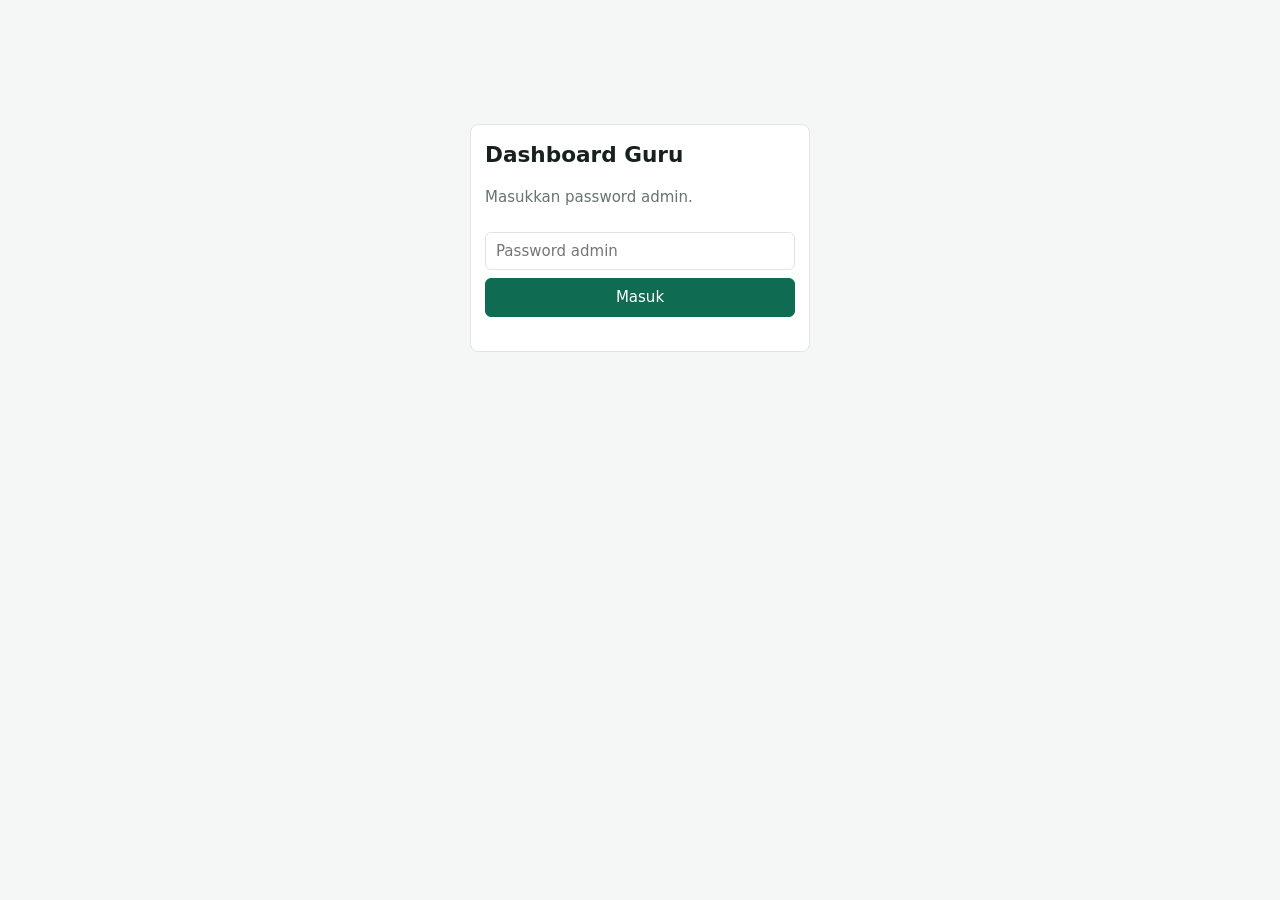
<file: dashboard-admin.html>
<!DOCTYPE html>
<html lang="id">
<head>
<meta charset="utf-8">
<meta name="viewport" content="width=device-width, initial-scale=1">
<title>Dashboard Guru - Agen Siber</title>
<style>
:root{--bg:#f5f7f6;--card:#fff;--ink:#17211d;--mut:#65746d;--line:#dfe6e2;--acc:#0f6b52;--ok:#d9f2e6;--okt:#0b5a3f;--bad:#fde4e1;--badt:#9a2a1f;--mid:#fff1d1;--midt:#7a5600}
@media (prefers-color-scheme:dark){:root{--bg:#101614;--card:#18211e;--ink:#e6efe9;--mut:#93a39a;--line:#2a3833;--acc:#4fc3a1;--ok:#17402f;--okt:#8fe3bf;--bad:#4a201c;--badt:#ffb4aa;--mid:#47380f;--midt:#f2d48a}}
*{box-sizing:border-box}
body{margin:0;background:var(--bg);color:var(--ink);font:15px/1.5 "Segoe UI",system-ui,-apple-system,Roboto,sans-serif}
h1{font-size:1.35rem;margin:0}h2{font-size:1.05rem;margin:0 0 .6rem}
.wrap{max-width:1240px;margin:0 auto;padding:16px}
.bar{display:flex;flex-wrap:wrap;gap:10px;align-items:center;justify-content:space-between;margin-bottom:14px}
.card{background:var(--card);border:1px solid var(--line);border-radius:8px;padding:14px;margin-bottom:14px}
.grid{display:grid;grid-template-columns:repeat(auto-fit,minmax(150px,1fr));gap:10px}
.stat b{display:block;font-size:1.6rem;line-height:1.2}.stat span{color:var(--mut);font-size:.85rem}
input,select,button{font:inherit;padding:7px 10px;border:1px solid var(--line);border-radius:6px;background:var(--card);color:var(--ink)}
button{cursor:pointer}button.p{background:var(--acc);color:#fff;border-color:var(--acc)}
:focus-visible{outline:2px solid var(--acc);outline-offset:2px}
.tools{display:flex;flex-wrap:wrap;gap:8px;margin-bottom:10px}
.tabs{display:flex;gap:6px;margin-bottom:10px}.tabs button[aria-selected=true]{background:var(--acc);color:#fff;border-color:var(--acc)}
.sc{overflow-x:auto}
table{border-collapse:collapse;width:100%;font-size:.88rem}
th,td{padding:6px 8px;border-bottom:1px solid var(--line);text-align:left;white-space:nowrap}
th{color:var(--mut);font-weight:600;position:sticky;top:0;background:var(--card)}
td.n,th.n{text-align:center}
tr.row{cursor:pointer}tr.row:hover td{background:var(--bg)}
.pill{display:inline-block;padding:1px 8px;border-radius:10px;font-size:.8rem}
.ok{background:var(--ok);color:var(--okt)}.bad{background:var(--bad);color:var(--badt)}.mid{background:var(--mid);color:var(--midt)}
.prog{display:inline-block;width:70px;height:7px;background:var(--line);border-radius:4px;vertical-align:middle;margin-right:6px;overflow:hidden}
.prog i{display:block;height:100%;background:var(--acc)}
.mut{color:var(--mut)}
#login{max-width:340px;margin:12vh auto}#login input{width:100%;margin:8px 0}
#err{color:var(--badt);min-height:1.4em;font-size:.9rem}
dialog{border:1px solid var(--line);border-radius:10px;background:var(--card);color:var(--ink);width:min(960px,96vw);max-height:90vh;padding:16px}
dialog::backdrop{background:rgba(0,0,0,.45)}
.hide{display:none!important}
</style>
</head>
<body>
<div class="wrap">

<section id="login" class="card">
  <h1>Dashboard Guru</h1>
  <p class="mut">Masukkan password admin.</p>
  <input id="pw" type="password" placeholder="Password admin" autocomplete="current-password">
  <button class="p" id="btnLogin" style="width:100%">Masuk</button>
  <div id="err"></div>
</section>

<p id="boot" class="mut hide" style="text-align:center;margin-top:20vh">Memuat data...</p>

<main id="app" class="hide">
  <div class="bar">
    <h1>Hasil Siswa - Agen Siber</h1>
    <div class="tools">
      <select id="fKelas" aria-label="Filter kelas"></select>
      <button id="btnRef">Muat ulang</button>
      <button id="btnOut">Keluar</button>
    </div>
  </div>

  <section class="card"><h2 id="sumTitle">Ringkasan</h2><div class="grid" id="sum"></div></section>

  <section class="card"><h2>Hasil per kelas</h2><div class="sc"><table id="tKelas"></table></div></section>

  <section class="card">
    <div class="tabs" role="tablist">
      <button role="tab" id="tabR" aria-selected="true">Rekap siswa</button>
      <button role="tab" id="tabB" aria-selected="false">Belum mengerjakan <span id="cB"></span></button>
    </div>
    <div id="pR">
      <div class="tools">
        <input id="fCari" type="search" placeholder="Cari nama" aria-label="Cari nama">
        <button id="btnCsv">Ekspor CSV</button>
        <span class="mut" id="info" style="align-self:center"></span>
      </div>
      <div class="sc"><table id="tRekap"></table></div>
      <p class="mut" style="font-size:.85rem">Klik baris siswa untuk melihat detail. Nilai akhir muncul setelah R1-R5 dan Post-Test selesai.</p>
    </div>
    <div id="pB" class="hide"><div class="sc"><table id="tBelum"></table></div></div>
  </section>
</main>

<dialog id="dlg">
  <div class="bar"><h2 id="dTitle" style="margin:0"></h2><button id="dClose">Tutup</button></div>
  <div id="dBody"></div>
</dialog>
</div>

<script>
const API_URL = 'https://script.google.com/macros/s/AKfycbwNeu9FRND2KKpPaKAzDn3crFTY054uIj0xCyUBf3mAPiRsY16LiJ6pjKFO3TM1Pfj2/exec';
const $ = s => document.querySelector(s);
const KEYS = ['pre','r1','r2','r3','r4','r5','post'];
const LBL = {pre:'PRE',r1:'R1',r2:'R2',r3:'R3',r4:'R4',r5:'R5',post:'POST'};
const store = {
  get: k => { try { return localStorage.getItem(k) || sessionStorage.getItem(k) || ''; } catch (e) { return ''; } },
  set: (k, v) => { try { localStorage.setItem(k, v); } catch (e) {} try { sessionStorage.setItem(k, v); } catch (e) {} },
  del: k => { try { localStorage.removeItem(k); } catch (e) {} try { sessionStorage.removeItem(k); } catch (e) {} }
};
let PW = store.get('pw'), D = null;

const esc = s => String(s ?? '').replace(/[&<>"]/g, c => ({'&':'&amp;','<':'&lt;','>':'&gt;','"':'&quot;'}[c]));
const f1 = v => v === null ? '-' : (Math.round(v * 10) / 10).toString().replace('.', ',');
const f2 = v => v === null ? '-' : v.toFixed(2).replace('.', ',');
const avg = a => { a = a.filter(v => v !== null); return a.length ? a.reduce((x, y) => x + y, 0) / a.length : null; };

async function api(body) {
  const r = await fetch(API_URL, { method: 'POST', body: JSON.stringify(body) });
  return r.json();
}

function hitung(s) {
  const st = D.settings, rm = ['r1','r2','r3','r4','r5'];
  s.done = KEYS.filter(k => s[k] !== null).length;
  s.ng = (s.pre !== null && s.post !== null && s.pre < 100) ? (s.post - s.pre) / (100 - s.pre) : null;
  const lengkap = rm.every(k => s[k] !== null) && s.post !== null;
  const bw = st.bobot_room + st.bobot_posttest;
  s.nilai = lengkap ? (avg(rm.map(k => s[k])) * st.bobot_room + s.post * st.bobot_posttest) / bw : null;
  s.status = s.n_log === 0 ? 'Belum mulai' : s.nilai === null ? 'Berjalan' : (s.nilai >= st.kktp ? 'Tuntas' : 'Belum tuntas');
  s.progres = s.n_log === 0 ? '-' : (s.last_akt === 'room_complete' ? 'selesai ' : 'di ') + String(s.last_room || '-').toUpperCase();
}
const kat = v => v === null ? '-' : v >= 0.7 ? 'Tinggi' : v >= 0.3 ? 'Sedang' : 'Rendah';
const katCls = v => v === null ? '' : v >= 0.7 ? 'ok' : v >= 0.3 ? 'mid' : 'bad';
const scoreCell = v => v === null ? '<td class="n mut">-</td>'
  : `<td class="n"><span class="pill ${v >= D.settings.kktp ? 'ok' : 'bad'}">${f1(v)}</span></td>`;
const stCls = s => ({ 'Tuntas': 'ok', 'Belum tuntas': 'bad', 'Berjalan': 'mid' }[s] || '');

function showLogin(msg) {
  $('#boot').classList.add('hide'); $('#login').classList.remove('hide');
  $('#err').textContent = msg || '';
}

async function login() {
  PW = $('#pw').value || PW;
  $('#err').textContent = 'Memuat...';
  try {
    const r = await api({ action: 'admin_data', password: PW });
    if (!r.ok) { store.del('pw'); showLogin(r.message); return; }
    store.set('pw', PW);
    D = r; D.siswa.forEach(hitung);
    $('#login').classList.add('hide'); $('#boot').classList.add('hide'); $('#app').classList.remove('hide');
    const kl = [...new Set(D.siswa.map(s => s.kelas))];
    const cur = $('#fKelas').value;
    $('#fKelas').innerHTML = '<option value="">Semua kelas</option>' + kl.map(k => `<option>${k}</option>`).join('');
    $('#fKelas').value = kl.includes(cur) ? cur : '';
    render();
  } catch (e) { showLogin('Gagal terhubung ke server. Cek koneksi, lalu coba lagi.'); }
}

function filtered() {
  const k = $('#fKelas').value, q = $('#fCari').value.trim().toLowerCase();
  return D.siswa.filter(s => (!k || s.kelas === k) && (!q || s.nama.toLowerCase().includes(q)));
}

function render() {
  const k = $('#fKelas').value, base = D.siswa.filter(s => !k || s.kelas === k);
  const mulai = base.filter(s => s.n_log > 0), tun = base.filter(s => s.status === 'Tuntas');
  const sel = base.filter(s => s.nilai !== null);
  $('#sumTitle').textContent = 'Ringkasan - ' + (k ? 'Kelas ' + k : 'Semua kelas');
  const ng = avg(base.map(s => s.ng));
  $('#sum').innerHTML = [
    [`${mulai.length} / ${base.length}`, 'siswa sudah mulai'],
    [f1(avg(base.map(s => s.pre))), 'rata-rata Pre-Test'],
    [f1(avg(base.map(s => s.post))), 'rata-rata Post-Test'],
    [f2(ng), 'rata-rata N-Gain (' + kat(ng) + ')'],
    [f1(avg(sel.map(s => s.nilai))), 'rata-rata nilai akhir'],
    [sel.length ? Math.round(tun.length / sel.length * 100) + '%' : '-', `tuntas KKTP ${D.settings.kktp} (dari ${sel.length} yang selesai)`]
  ].map(x => `<div class="stat"><b>${x[0]}</b><span>${x[1]}</span></div>`).join('');

  // per kelas
  const kl = [...new Set(D.siswa.map(s => s.kelas))];
  $('#tKelas').innerHTML = '<tr><th>Kelas</th><th class="n">Siswa</th><th class="n">Sudah mulai</th><th class="n">Belum mulai</th><th class="n">Pre</th><th class="n">Post</th><th class="n">N-Gain</th><th>Kategori</th><th class="n">Nilai akhir</th><th class="n">Tuntas</th></tr>' +
    kl.map(c => {
      const g = D.siswa.filter(s => s.kelas === c), n = avg(g.map(s => s.ng)), fin = g.filter(s => s.nilai !== null);
      return `<tr><td><b>${c}</b></td><td class="n">${g.length}</td><td class="n">${g.filter(s => s.n_log > 0).length}</td><td class="n">${g.filter(s => s.n_log === 0).length}</td>
      <td class="n">${f1(avg(g.map(s => s.pre)))}</td><td class="n">${f1(avg(g.map(s => s.post)))}</td><td class="n">${f2(n)}</td>
      <td><span class="pill ${katCls(n)}">${kat(n)}</span></td><td class="n">${f1(avg(fin.map(s => s.nilai)))}</td>
      <td class="n">${fin.length ? fin.filter(s => s.status === 'Tuntas').length + '/' + fin.length : '-'}</td></tr>`;
    }).join('');

  renderRekap();
  const bl = base.filter(s => s.n_log === 0);
  $('#cB').textContent = '(' + bl.length + ')';
  $('#tBelum').innerHTML = bl.length
    ? '<tr><th>Kelas</th><th class="n">Absen</th><th>Nama</th></tr>' + bl.map(s => `<tr><td>${s.kelas}</td><td class="n">${s.absen}</td><td>${esc(s.nama)}</td></tr>`).join('')
    : '<tr><td class="mut">Semua siswa di filter ini sudah mengerjakan.</td></tr>';
}

function renderRekap() {
  const rows = filtered();
  $('#info').textContent = rows.length + ' siswa';
  $('#tRekap').innerHTML = '<tr><th>Kelas</th><th class="n">Absen</th><th>Nama</th><th>Progres</th>' +
    KEYS.map(k => `<th class="n">${LBL[k]}</th>`).join('') +
    '<th class="n">Nilai akhir</th><th class="n">N-Gain</th><th>Status</th><th>Aktivitas terakhir</th></tr>' +
    rows.map((s, i) => `<tr class="row" data-i="${D.siswa.indexOf(s)}"><td>${s.kelas}</td><td class="n">${s.absen}</td><td>${esc(s.nama)}</td>
    <td><span class="prog"><i style="width:${s.done / 7 * 100}%"></i></span>${s.done}/7 <span class="mut">${s.progres}</span></td>` +
    KEYS.map(k => scoreCell(s[k])).join('') +
    `<td class="n"><b>${f1(s.nilai)}</b></td><td class="n">${f2(s.ng)}</td>
    <td><span class="pill ${stCls(s.status)}">${s.status}</span></td><td class="mut">${esc(s.last_ts) || '-'}</td></tr>`).join('');
}

async function detail(s) {
  $('#dTitle').textContent = `${s.nama} (${s.kelas} / absen ${s.absen})`;
  $('#dBody').innerHTML = '<p class="mut">Memuat...</p>';
  $('#dlg').showModal();
  const skor = KEYS.map(k => `${LBL[k]}: <b>${f1(s[k])}</b>`).join(' &nbsp; ');
  const head = `<p>${skor}</p><p>Nilai akhir: <b>${f1(s.nilai)}</b> &nbsp; N-Gain: <b>${f2(s.ng)}</b> (${kat(s.ng)}) &nbsp; Status: <span class="pill ${stCls(s.status)}">${s.status}</span></p>`;
  try {
    const r = await api({ action: 'admin_detail', password: PW, kelas: s.kelas, absen: s.absen });
    if (!r.ok) { $('#dBody').innerHTML = head + `<p>${esc(r.message)}</p>`; return; }
    const ev = r.events, jw = ev.filter(e => e.item_id !== '' && e.item_id !== null);
    const isTrue = v => v === true || v === 1 || String(v).toLowerCase() === 'true' || String(v) === '1';
    const benar = jw.filter(e => isTrue(e.benar)).length;
    const hint = ev.reduce((a, e) => a + (Number(e.hint) > 0 ? 1 : 0), 0);
    const tags = {}; ev.forEach(e => { if (e.error_tag) tags[e.error_tag] = (tags[e.error_tag] || 0) + 1; });
    const tagTxt = Object.entries(tags).sort((a, b) => b[1] - a[1]).map(t => `${esc(t[0])} (${t[1]})`).join(', ') || '-';
    $('#dBody').innerHTML = head +
      `<p class="mut">Jawaban tercatat: ${jw.length}, benar: ${benar}. Pemakaian hint: ${hint}x. Jenis kesalahan: ${tagTxt}</p>
      <div class="sc" style="max-height:48vh;overflow:auto"><table><tr><th>Waktu</th><th>Aktivitas</th><th>Room</th><th>Soal</th><th>Jawaban</th><th class="n">Benar</th><th class="n">Hint</th><th class="n">Attempt</th><th class="n">Durasi</th><th>Error</th></tr>` +
      ev.slice().reverse().map(e => `<tr><td>${esc(e.timestamp)}</td><td>${esc(e.aktivitas)}</td><td>${esc(e.room)}</td><td>${esc(e.item_id)}</td><td>${esc(e.jawaban)}</td><td class="n">${esc(e.benar)}</td><td class="n">${esc(e.hint)}</td><td class="n">${esc(e.attempt)}</td><td class="n">${esc(e.durasi)}</td><td>${esc(e.error_tag)}</td></tr>`).join('') +
      '</table></div>' + (ev.length ? '' : '<p class="mut">Belum ada aktivitas.</p>');
  } catch (e) { $('#dBody').innerHTML = head + '<p>Gagal memuat detail.</p>'; }
}

function csv() {
  const rows = filtered();
  const h = ['kelas','absen','nama','progres', ...KEYS.map(k => LBL[k]), 'nilai_akhir','n_gain','status','aktivitas_terakhir'];
  const q = v => '"' + String(v ?? '').replace(/"/g, '""') + '"';
  const out = [h.map(q).join(',')].concat(rows.map(s => [s.kelas, s.absen, s.nama, s.done + '/7', ...KEYS.map(k => s[k] ?? ''),
    s.nilai === null ? '' : s.nilai.toFixed(1), s.ng === null ? '' : s.ng.toFixed(2), s.status, s.last_ts].map(q).join(',')));
  const a = document.createElement('a');
  a.href = URL.createObjectURL(new Blob(['\ufeff' + out.join('\n')], { type: 'text/csv;charset=utf-8' }));
  a.download = 'rekap-agen-siber.csv'; a.click();
}

$('#btnLogin').onclick = login;
$('#pw').onkeydown = e => { if (e.key === 'Enter') login(); };
$('#btnRef').onclick = login;
$('#btnOut').onclick = () => { store.del('pw'); location.reload(); };
$('#fKelas').onchange = render;
$('#fCari').oninput = renderRekap;
$('#btnCsv').onclick = csv;
$('#dClose').onclick = () => $('#dlg').close();
$('#tRekap').onclick = e => { const tr = e.target.closest('tr.row'); if (tr) detail(D.siswa[tr.dataset.i]); };
function tab(b) {
  $('#tabR').setAttribute('aria-selected', !b); $('#tabB').setAttribute('aria-selected', b);
  $('#pR').classList.toggle('hide', b); $('#pB').classList.toggle('hide', !b);
}
$('#tabR').onclick = () => tab(false); $('#tabB').onclick = () => tab(true);
if (PW) { $('#login').classList.add('hide'); $('#boot').classList.remove('hide'); login(); }
</script>
</body>
</html>
</file>
